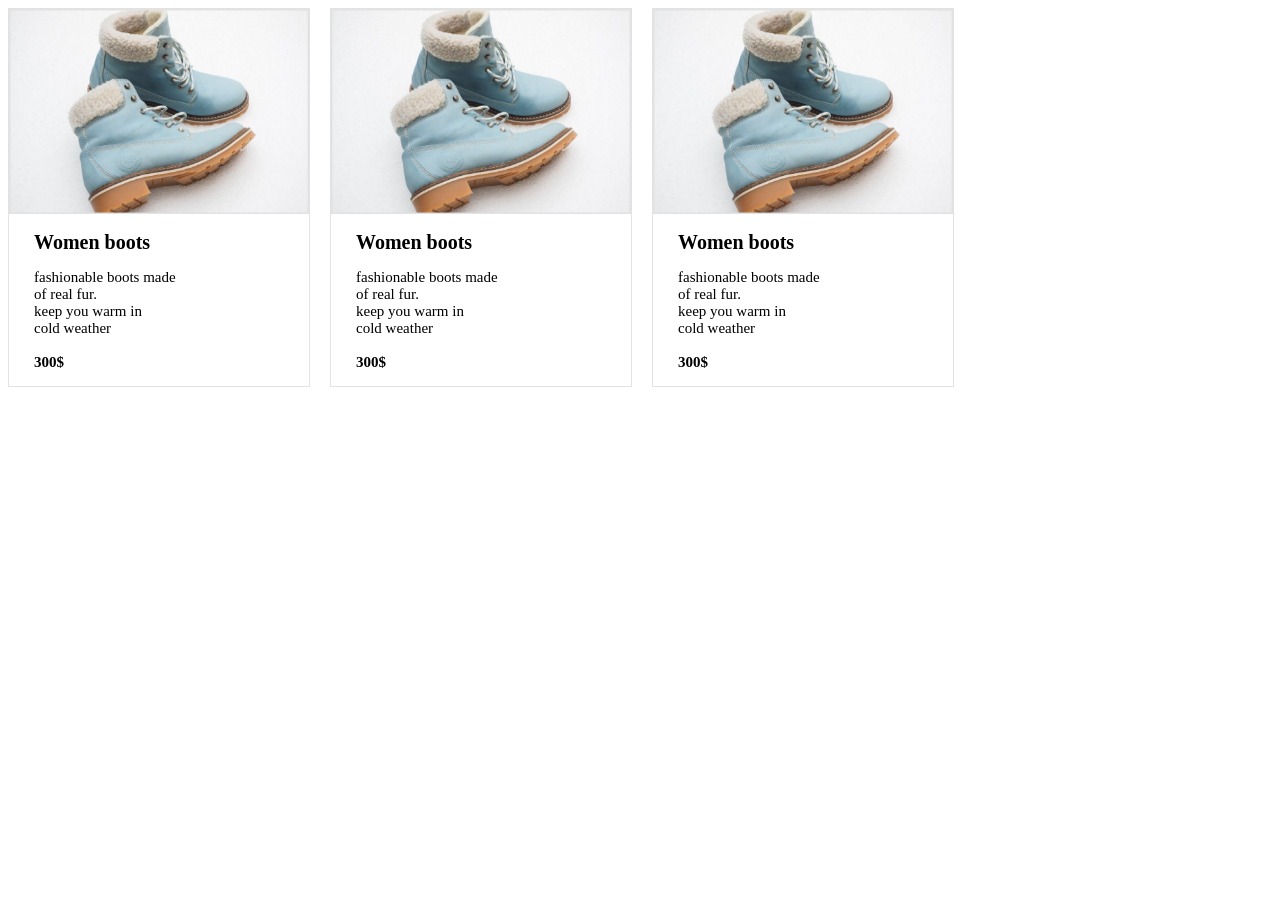
<file: index.html>
<!DOCTYPE html>
<html>
<head>
  <meta charset="UTF-8">
  <title>Women Boots</title>
  <style>
    .body {
      font-family: Roboto;
      border-style: solid;
      border-color: #E2E2E2;
      width: 300px;
      border-width: 0.5px;
    }

    .image {
      height: 205px;
      width: 300px;
    }

    #heading {
      font-size: 20px;
    }

    main {
      font-size: 15px;
    }

    #div-2 {
      padding-left: 25px;
      border: none;
    }

    #boxes {
      display: flex;
      gap: 20px;
    }
  </style>
</head>
<body>

  <div id="boxes">

    <div class="body">
      <img src="boots.png" class="image">
      <div id="div-2">
        <h1 id="heading"><b>Women boots</b></h1>
        <main>
          <p>
            fashionable boots made<br>
            of real fur.<br>
            keep you warm in<br>
            cold weather
            <br><br>
            <b>300$</b>
          </p>
        </main>
      </div>
    </div>

    <div class="body">
      <img src="boots.png" class="image">
      <div id="div-2">
        <h1 id="heading"><b>Women boots</b></h1>
        <main>
          <p>
            fashionable boots made<br>
            of real fur.<br>
            keep you warm in<br>
            cold weather
            <br><br>
            <b>300$</b>
          </p>
        </main>
      </div>
    </div>

    <div class="body">
      <img src="boots.png" class="image">
      <div id="div-2">
        <h1 id="heading"><b>Women boots</b></h1>
        <main>
          <p>
            fashionable boots made<br>
            of real fur.<br>
            keep you warm in<br>
            cold weather
            <br><br>
            <b>300$</b>
          </p>
        </main>
      </div>
    </div>

  </div>

</body>
</html>
</file>
